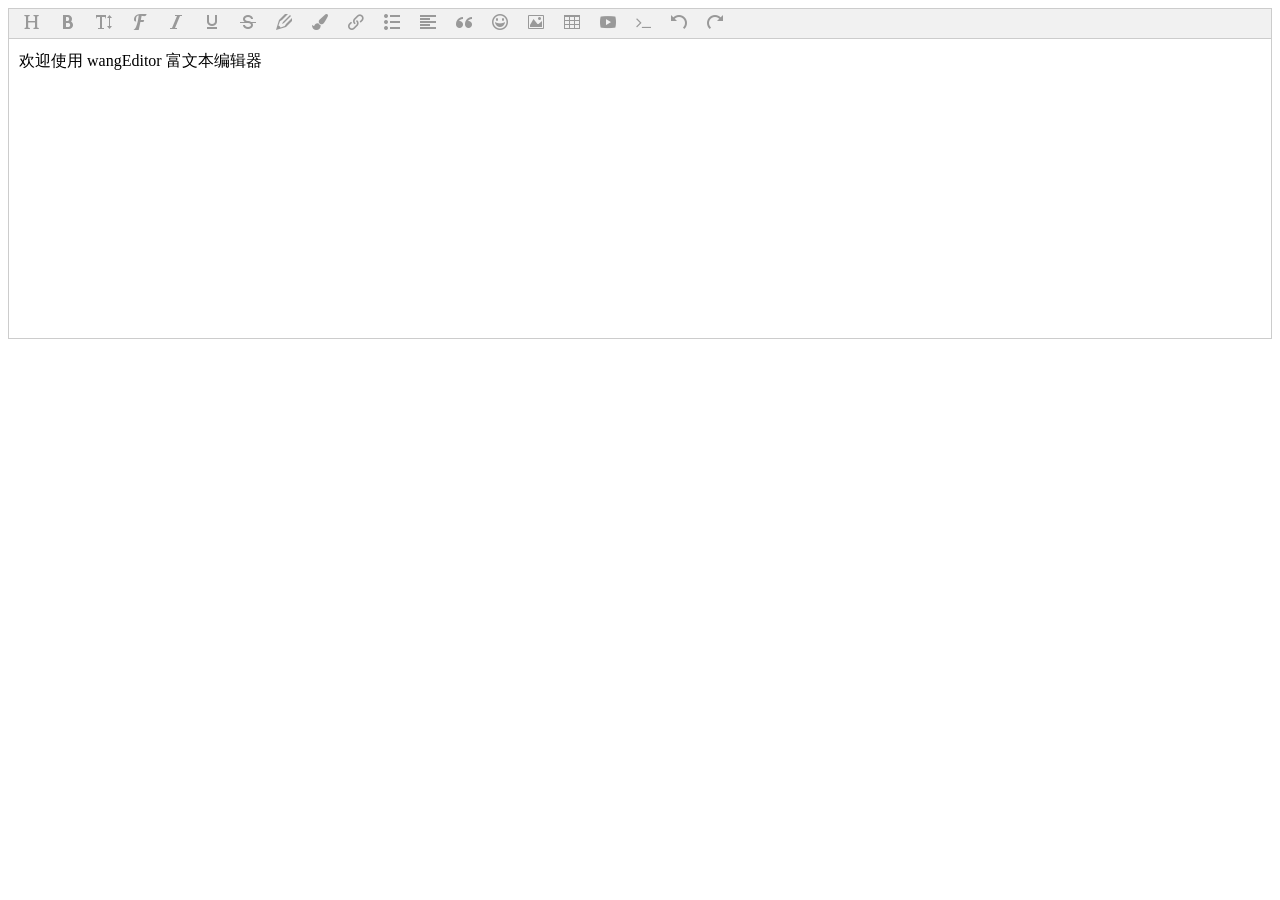
<file: test2.html>
<!DOCTYPE html>
<html>
<head>
    <meta charset="UTF-8">
    <title>wangEditor demo</title>
</head>
<body>

<div id="div1">
    <p>欢迎使用 wangEditor 富文本编辑器</p>
</div>

<script type="text/javascript" src="./wangEditor.min.js"></script>
<script type="text/javascript">
    var E = window.wangEditor
    var editor = new E('#div1')

    // 配置服务器端地址
    editor.customConfig.uploadImgServer = 'http://api.lh.cn/api/upload/image'

    // 进行下文提到的其他配置
    editor.customConfig.uploadFileName = 'file'
    // ……
    // ……
    // ……

    editor.create()
</script>


</body>
</html>
</file>
